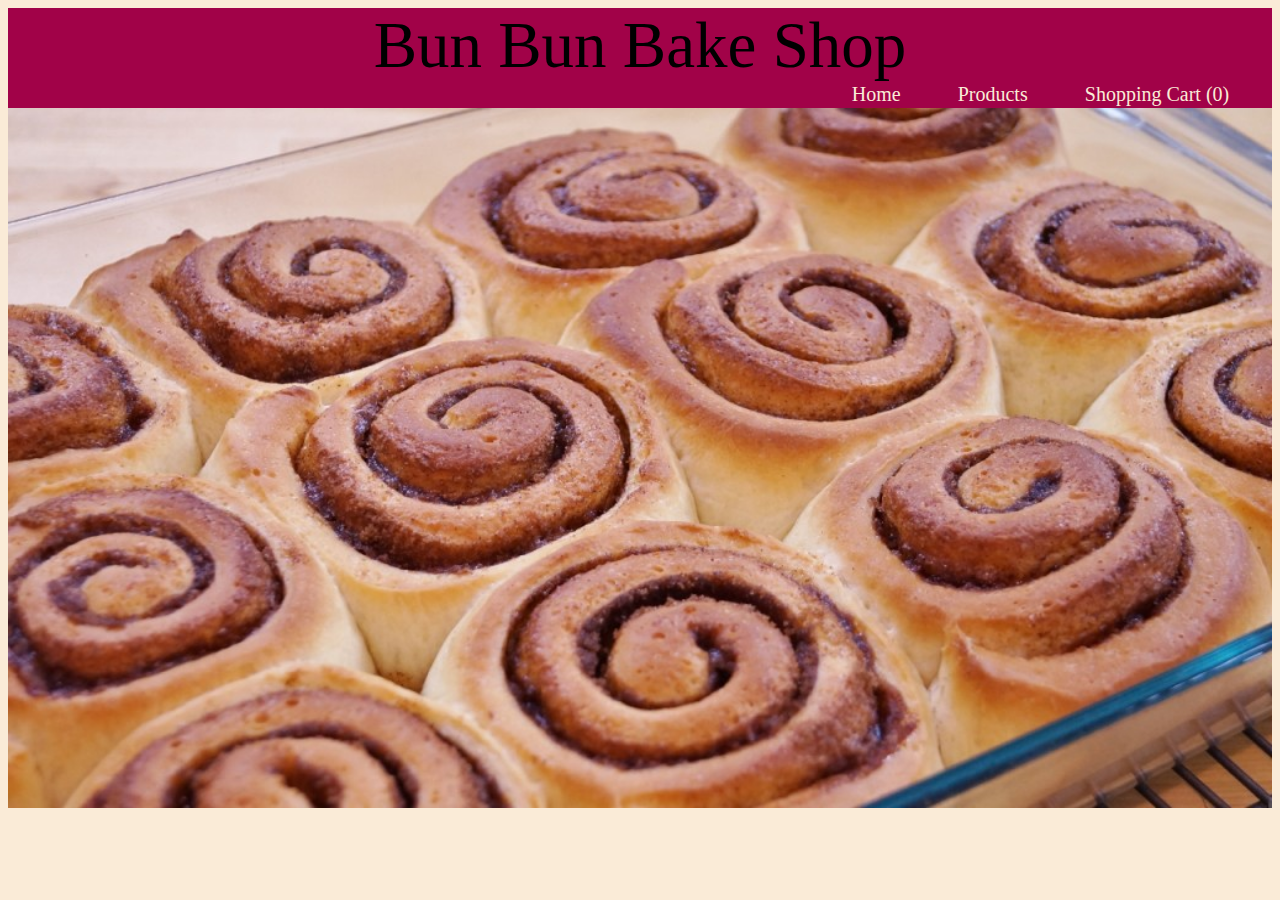
<file: index.html>
<!DOCTYPE HTML>
<html>
    <head>
        <title> Bun Bun Bake Shop </title>
        <link href="Resources/CSS/style.css" rel="stylesheet">
        <script src="https://ajax.googleapis.com/ajax/libs/jquery/3.2.1/jquery.min.js"></script>
        <script src="Resources/JS/script.js"></script>
    </head>
    
    <body>
<!--        this is my navigation bar-->
        <div id="header">
            <div id="bunbunshop">
                Bun Bun Bake Shop
            </div>
            <div id="navbar">
                <p><a href="index.html"> Home </a></p>
                <p><a href="Resources/HTML/products.html"> Products </a></p>
                <p><a href="Resources/HTML/shoppingcart.html" id="textshoppingcart"> Shopping Cart </a></p>
            </div>
        </div>
<!--        this is my homepage content-->
        <article>
            <img src="Resources/Images/trayofrolls.jpg">
<!--    Link for new home page image        https://www.dishinwithdi.com/wp-content/uploads/2014/10/Diane-Kometa-Cinnamon-Rolls-Buns-004-1280x720-1024x576.jpg-->
        </article>
    </body>
</html>
</file>
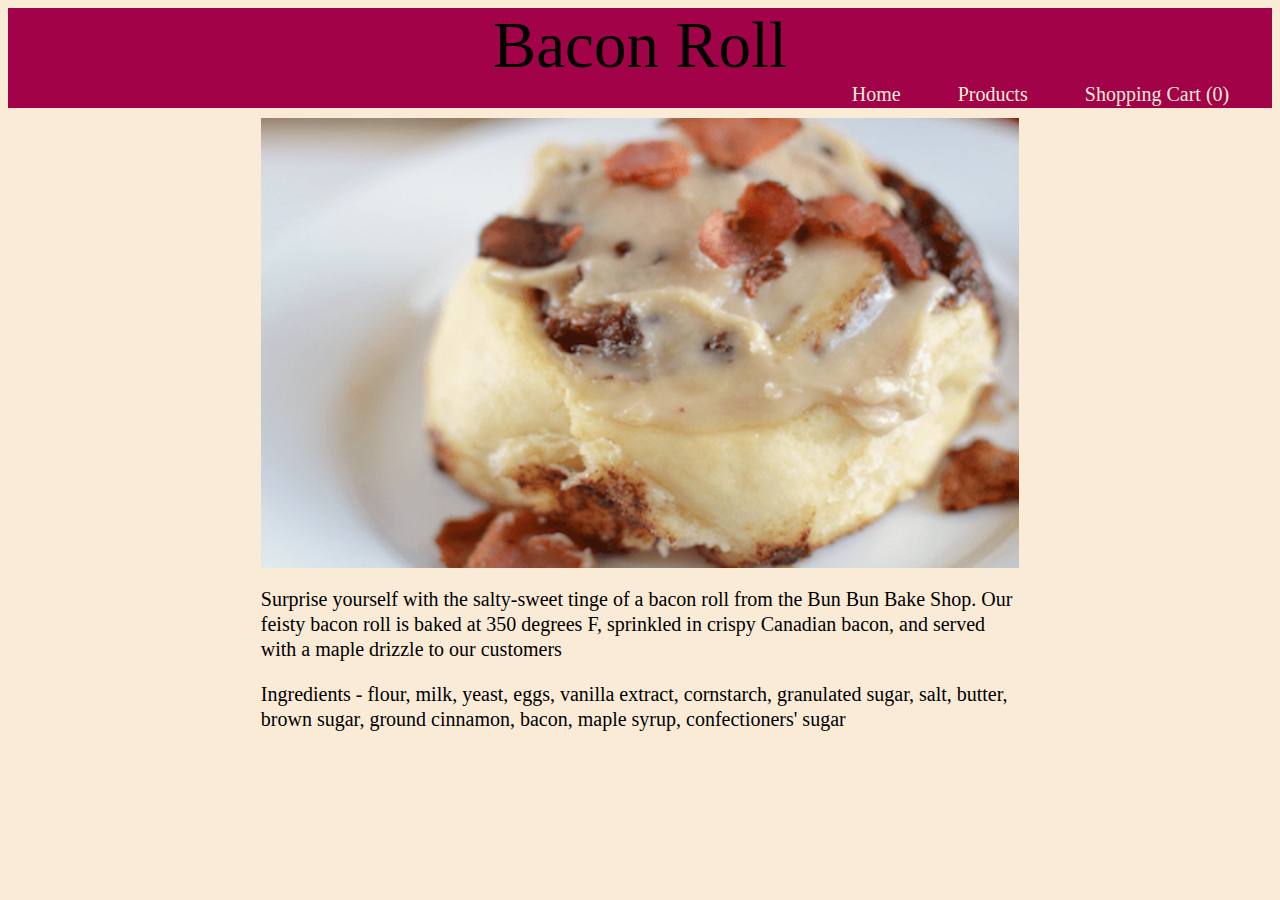
<file: Resources/HTML/bacon.html>
<!DOCTYPE HTML>
<html> 
    <head>
        <title> Bacon Roll </title>
        <link href="../CSS/style_mapleapple.css" rel=stylesheet>
        <script src="https://ajax.googleapis.com/ajax/libs/jquery/3.2.1/jquery.min.js"></script>
        <script src="../JS/script.js"></script>
    </head>
    <body>
       
        <div id="header"> 
            <div id= "ourproducts"> Bacon Roll </div>
        </div>
        <div id="navbar">
            <p><a href="../../index.html"> Home </a></p>
            <p><a href="products.html"> Products </a></p>
            <p><a href="shoppingcart.html" id="textshoppingcart"> Shopping Cart </a></p>
        </div>
        <div id="productImage"> 
            <img src="../Images/bacon.png">
        </div>
        <div>
            <p id="descriptionText"> Surprise yourself with the salty-sweet tinge of a bacon roll from the Bun Bun Bake Shop. Our feisty bacon roll is baked at 350 degrees F, sprinkled in crispy Canadian bacon, and served with a maple drizzle to our customers 
            </p>
        </div>
        <div>
            <p id="descriptionIngredients"> Ingredients - flour, milk, yeast, eggs, vanilla extract, cornstarch, granulated sugar, salt, butter, brown sugar, ground cinnamon, bacon, maple syrup, confectioners' sugar
            </p>
        </div>
                 
</html>
</file>
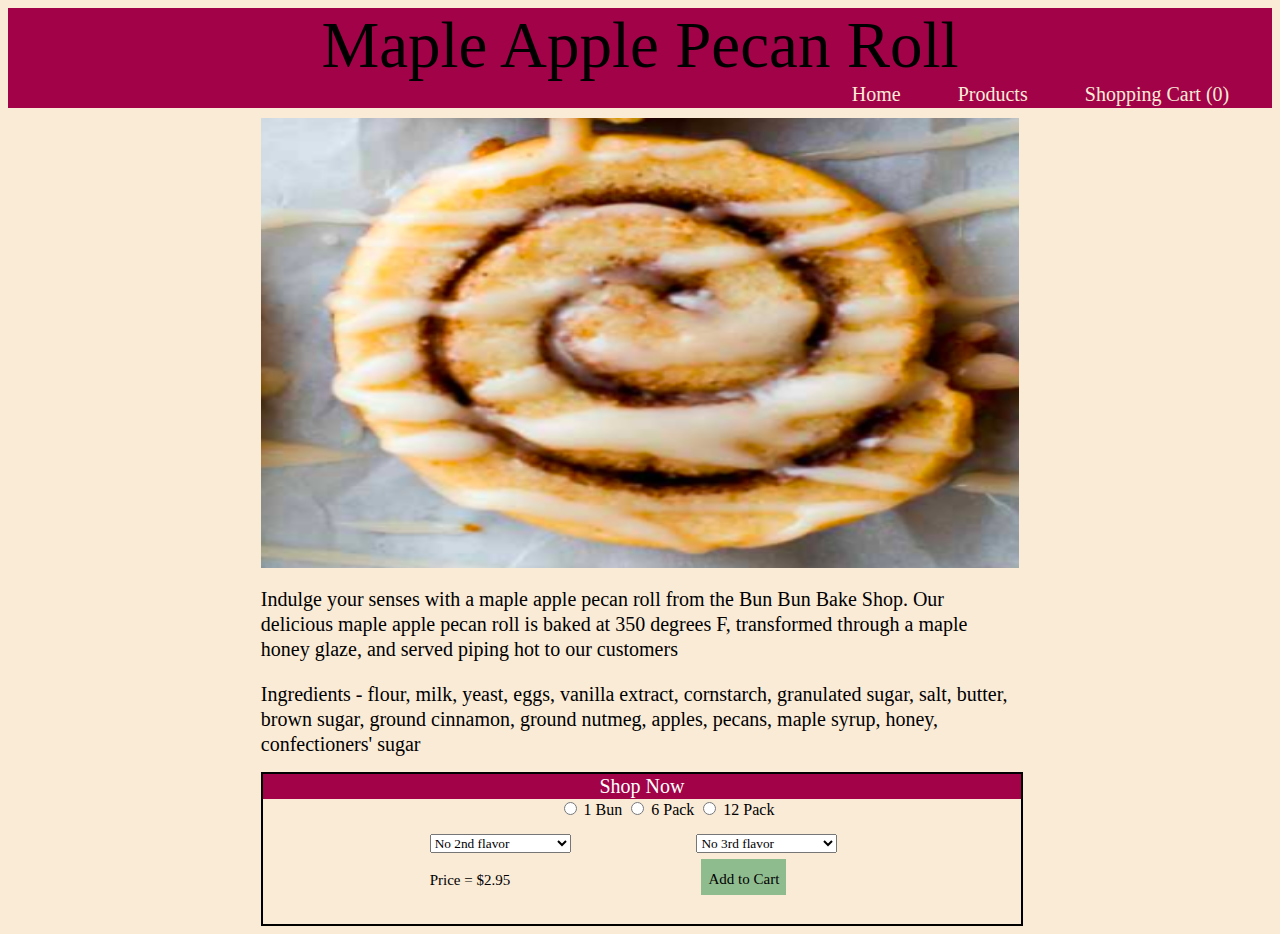
<file: Resources/HTML/mapleapple.html>
<!DOCTYPE HTML>
<html> 
    <head>
<!--        linked metadata like linking pages, javascript, style sheets etc-->
        
        <title> Maple Apple Pecan Roll </title>
        <link href="../CSS/style_mapleapple.css" rel=stylesheet>
        <script src="https://ajax.googleapis.com/ajax/libs/jquery/3.2.1/jquery.min.js"></script>
        <script src="../JS/script.js"></script>
    </head>
    <body>
       
        <div id="header"> 
            <div id= "ourproducts"> Maple Apple Pecan Roll </div>
        </div>
        <div id="navbar">
            <p><a href="../../index.html"> Home </a></p>
            <p><a href="products.html"> Products </a></p>
            <p><a href="shoppingcart.html" id="textshoppingcart"> Shopping Cart </a></p>
        </div>
        <div id="productImage"> 
            <img id="singlebunimage" src="../Images/mapleapplepecan.jpg">
<!-- Link for new cinnamon bun image I found:          https://sallysbakingaddiction.com/wp-content/uploads/2016/12/cinnamon-roll-cookies-1.jpg-->
        </div>
        
<!--styling for the product description below-->
        
        <div>
            <p id="descriptionText"> Indulge your senses with a maple apple pecan roll from the Bun Bun Bake Shop. Our delicious maple apple pecan roll is baked at 350 degrees F, transformed through a maple honey glaze, and served piping hot to our customers  
            </p>
        </div>
        <div>
            <p id="descriptionIngredients"> Ingredients - flour, milk, yeast, eggs, vanilla extract, cornstarch, granulated sugar, salt, butter, brown sugar, ground cinnamon, ground nutmeg, apples, pecans, maple syrup, honey, confectioners' sugar
            </p>
        </div>
            <article id="makeBox">
                <p id="Box"> Shop Now </p>
                <div id="options">
                    <input type="radio" id="amountChoice1" name="amount" value-"1bun">
                    <label for="amountChoice1"> 1 Bun </label>
                    <input type="radio" id="amountChoice2" name="amount" value="6pack">
                    <label for="amountChoice2">6 Pack</label>
                    <input type="radio" id="amountChoice3" name="amount" value="12pack">
                    <label for="amountChoice3">12 Pack</label>
                </div>
                <div class="select-box">
                    <select id="bun-select1">
                        <option>No 2nd flavor</option>
                        <option>Maple Apple</option>
                        <option>Bacon</option>
                        <option>Walnut</option>
                        <option>Original (Gluten-free)</option>
                        <option>Original (Vegan)</option>
                        <option>Original</option>
                        <option>Pumpkin Spice</option>
                        <option>Caramel Pecan</option>
                        <option>Carrot Cake</option>
                        <option>Old Fashioned Butter</option>
                        <option>Strawberry Rhubarb</option>
                        <option>Birthday Cake</option>
                        <option>Lemon Lavender</option>
                        <option>Cranberry</option>
                        <option>Blackberry</option>
                    </select>
                </div>
                <div class="select-box">
                    <select id="bun-select2">
                        <option>No 3rd flavor</option>
                        <option>Maple Apple</option>
                        <option>Bacon</option>
                        <option>Walnut</option>
                        <option>Original (Gluten-free)</option>
                        <option>Original (Vegan)</option>
                        <option>Original</option>
                        <option>Pumpkin Spice</option>
                        <option>Caramel Pecan</option>
                        <option>Carrot Cake</option>
                        <option>Old Fashioned Butter</option>
                        <option>Strawberry Rhubarb</option>
                        <option>Birthday Cake</option>
                        <option>Lemon Lavender</option>
                        <option>Cranberry</option>
                        <option>Blackberry</option>
                    </select>
                </div>
                <div>
                    <p id="descriptionPrice"> Price = $2.95 </p>
                </div>
                <div id="button">
                    <button type="button"> Add to Cart </button>
                </div>
        </article>  
    </body>               
</html>
</file>
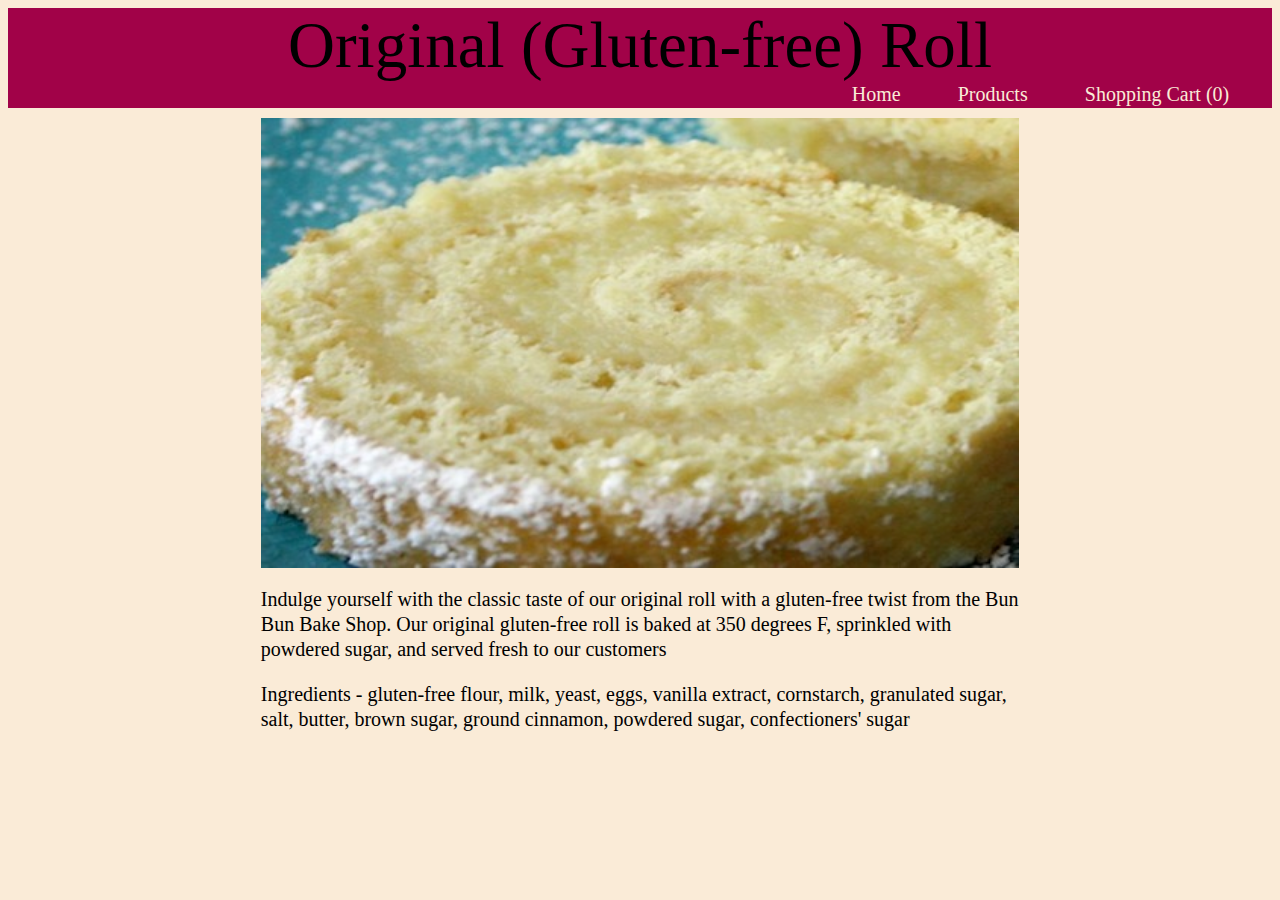
<file: Resources/HTML/originalgf.html>
<!DOCTYPE HTML>
<html> 
    <head>
        <title> Original Gluten-free Roll </title>
        <link href="../CSS/style_mapleapple.css" rel=stylesheet>
        <script src="https://ajax.googleapis.com/ajax/libs/jquery/3.2.1/jquery.min.js"></script>
        <script src="../JS/script.js"></script>
    </head>
    <body>
       
        <div id="header"> 
            <div id= "ourproducts"> Original (Gluten-free) Roll </div>
        </div>
        <div id="navbar">
            <p><a href="../../index.html"> Home </a></p>
            <p><a href="products.html"> Products </a></p>
            <p><a href="shoppingcart.html" id="textshoppingcart"> Shopping Cart </a></p>
        </div>
        <div id="productImage"> 
            <img src="../Images/originalgf.jpg">
        </div>
        <div>
            <p id="descriptionText"> Indulge yourself with the classic taste of our original roll with a gluten-free twist from the Bun Bun Bake Shop. Our original gluten-free roll is baked at 350 degrees F, sprinkled with powdered sugar, and served fresh to our customers 
            </p>
        </div>
        <div>
            <p id="descriptionIngredients"> Ingredients - gluten-free flour, milk, yeast, eggs, vanilla extract, cornstarch, granulated sugar, salt, butter, brown sugar, ground cinnamon, powdered sugar, confectioners' sugar
            </p>
        </div>
                 
</html>
</file>
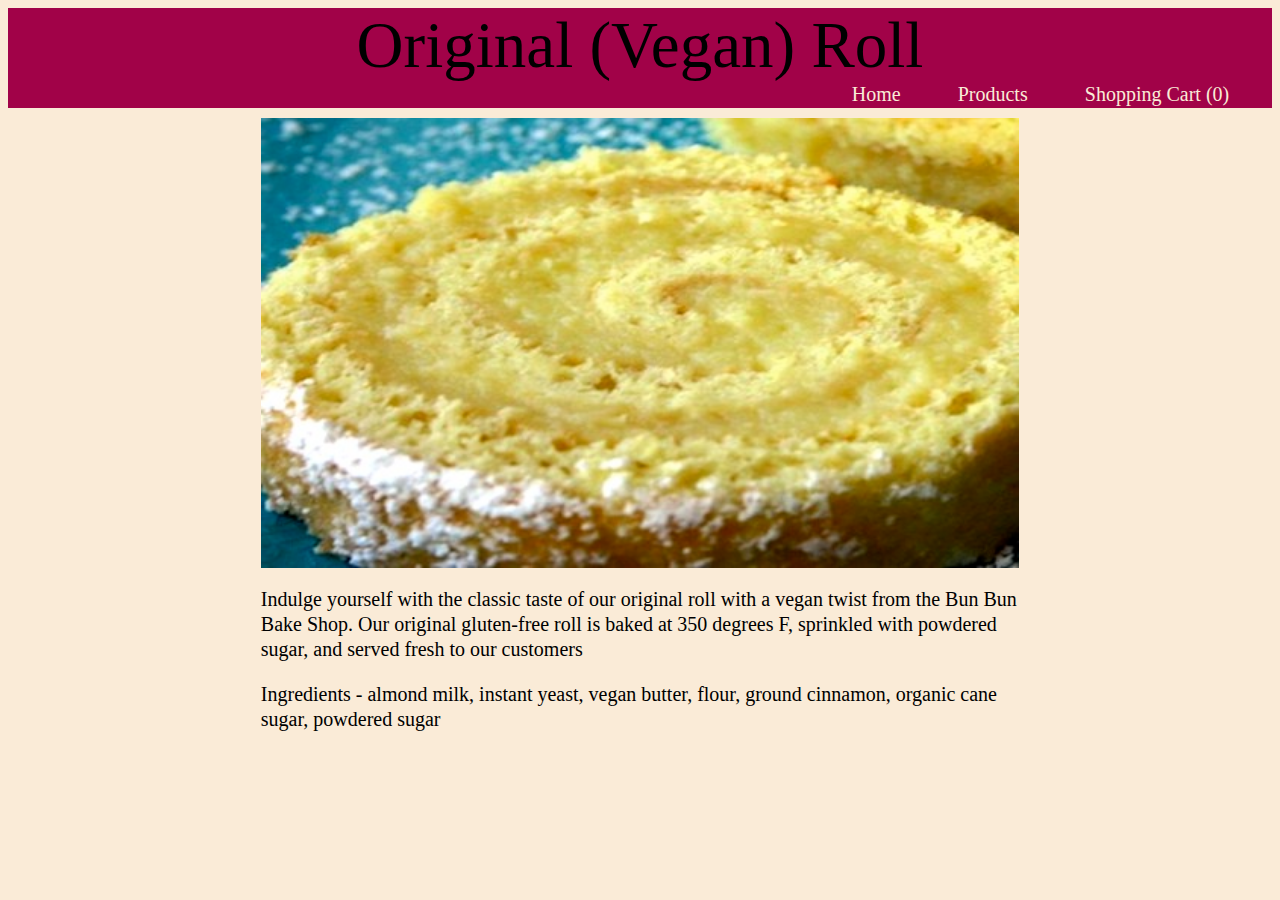
<file: Resources/HTML/originalv.html>
<!DOCTYPE HTML>
<html> 
    <head>
        <title> Original Vegan Roll </title>
        <link href="../CSS/style_mapleapple.css" rel=stylesheet>
        <script src="https://ajax.googleapis.com/ajax/libs/jquery/3.2.1/jquery.min.js"></script>
        <script src="../JS/script.js"></script>
    </head>
    <body>
       
        <div id="header"> 
            <div id= "ourproducts"> Original (Vegan) Roll </div>
        </div>
        <div id="navbar">
            <p><a href="../../index.html"> Home </a></p>
            <p><a href="products.html"> Products </a></p>
            <p><a href="shoppingcart.html" id="textshoppingcart"> Shopping Cart </a></p>
        </div>
        <div id="productImage"> 
            <img src="../Images/originalv.jpg">
        </div>
        <div>
            <p id="descriptionText"> Indulge yourself with the classic taste of our original roll with a vegan twist from the Bun Bun Bake Shop. Our original gluten-free roll is baked at 350 degrees F, sprinkled with powdered sugar, and served fresh to our customers
            </p>
        </div>
        <div>
            <p id="descriptionIngredients"> Ingredients - almond milk, instant yeast, vegan butter, flour, ground cinnamon, organic cane sugar, powdered sugar
            </p>
        </div>
                 
</html>
</file>
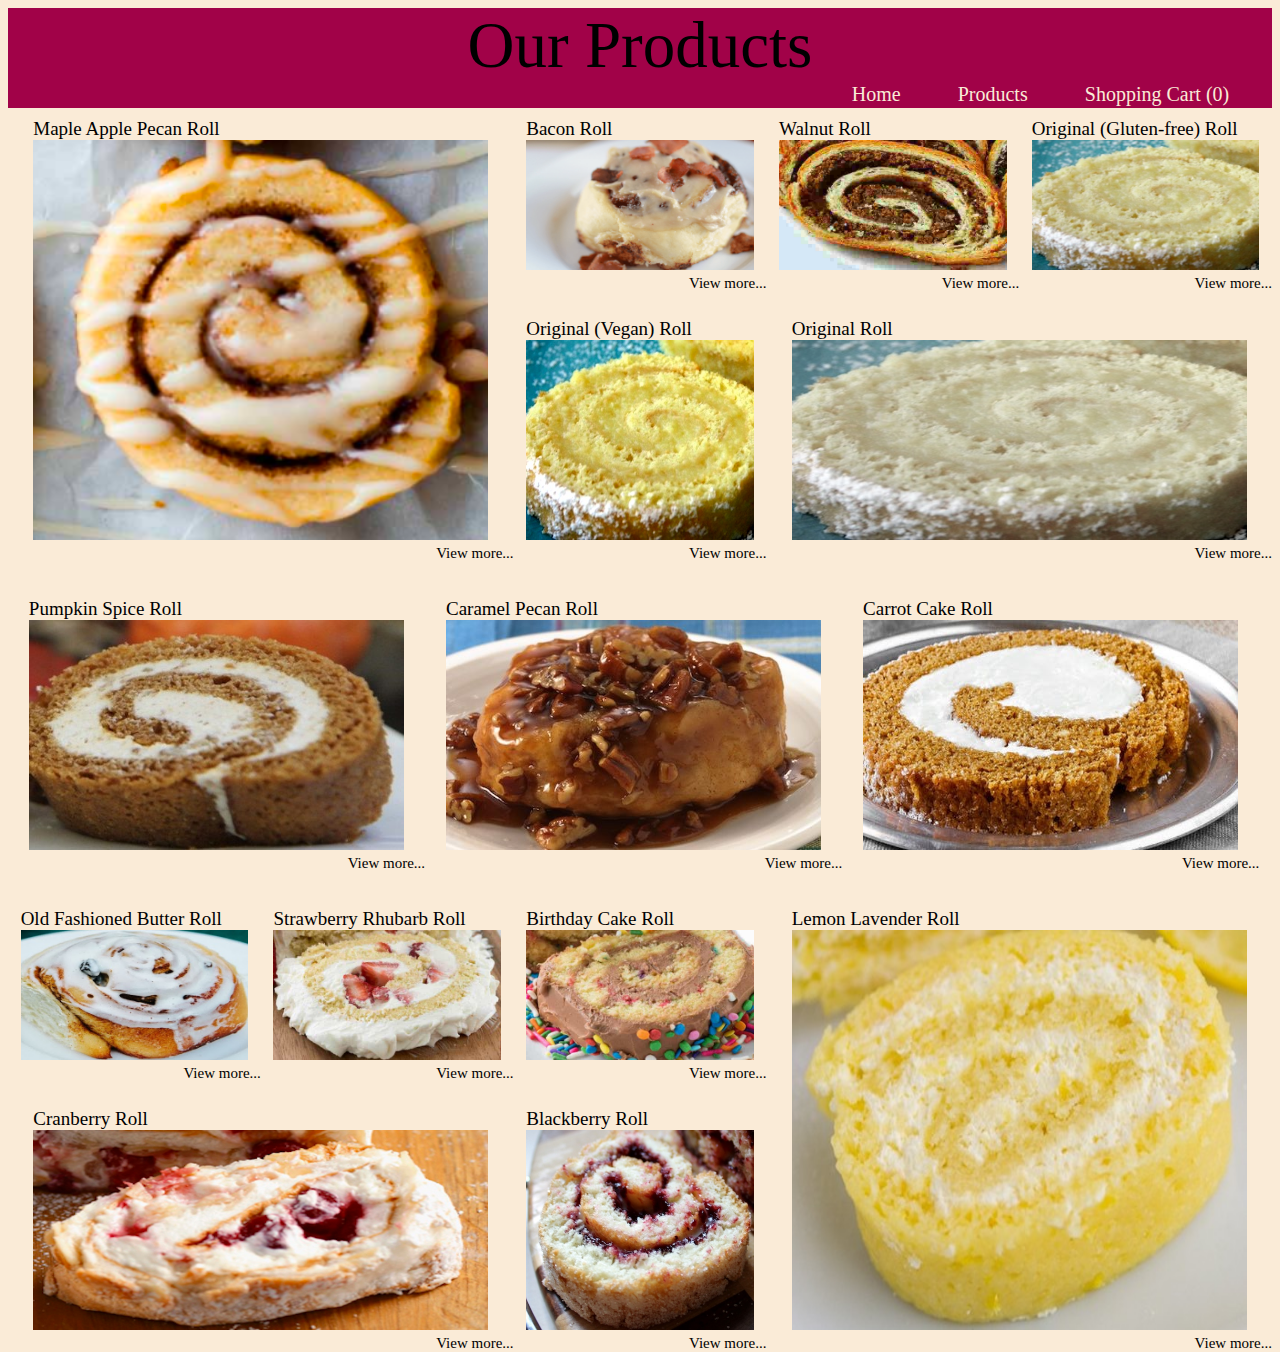
<file: Resources/HTML/products.html>
<!DOCTYPE HTML>
<html>
    <head>
        <title> Our Products </title>
        <link href="../CSS/style_products.css" rel=stylesheet>
        <script src="https://ajax.googleapis.com/ajax/libs/jquery/3.2.1/jquery.min.js"></script>
        <script src="../JS/script.js"></script>
    </head>
    
    <body>
       
        <div id="header"> 
            <div id= "ourproducts"> Our Products</div>
        </div>
        <div id="navbar">
            <p><a href="../../index.html"> Home </a></p>
            <p><a href="products.html"> Products </a></p>
            <p><a href="shoppingcart.html" id="textshoppingcart"> Shopping Cart </a></p>
        </div>
        <div id="mapleapplepecan">
            <p>Maple Apple Pecan Roll</p>
            <img src="../Images/mapleapplepecan.jpg">
            <aside><a href="mapleapple.html">View more...</a></aside>
        </div>
        <div id="bacon">
            <p>Bacon Roll</p>
            <img src="../Images/bacon.png">
            <aside><a href="bacon.html">View more...</a></aside>
        </div>
        <div id="walnut">
            <p>Walnut Roll</p>
            <img src="../Images/walnut.jpg">
            <aside><a href="walnut.html">View more...</a></aside>
        </div>
        <div id="originalgf"> 
            <p>Original (Gluten-free) Roll</p>
            <img src="../Images/originalgf.jpg">
            <aside><a href="originalgf.html">View more...</a></aside>
        </div>
        <div id="originalv"> 
            <p>Original (Vegan) Roll</p>
            <img src="../Images/originalv.jpg">
            <aside><a href="originalv.html">View more...</a></aside>
        </div>
           <div id="original">
            <p>Original Roll</p>
            <img src="../Images/original.jpg">
            <aside><a href="#">View more...</a></aside>
        </div>
        <div id="pumpkinspice">
            <p>Pumpkin Spice Roll</p>
            <img src="../Images/pumpkinspice.jpg">
            <aside><a href="#">View more...</a></aside>
        </div>
        <div id="caramelpecan">
            <p>Caramel Pecan Roll</p>
            <img src="../Images/caramelpecan.jpg">
            <aside><a href="#">View more...</a></aside>
        </div>
        <div id="carrotcake"> 
            <p>Carrot Cake Roll </p>
            <img src="../Images/carrotcake.jpeg">
            <aside><a href="#">View more...</a></aside>
        </div>
        <div id="oldfashionedbuttermilk"> 
            <p>Old Fashioned Butter Roll</p>
            <img src="../Images/buttermilk.jpg">
            <aside><a href="#">View more...</a></aside>
        </div>
             <div id="strawberryrhubarb">
            <p>Strawberry Rhubarb Roll</p>
            <img src="../Images/strawberry.jpg">
            <aside><a href="#">View more...</a></aside>
        </div>
        <div id="birthdaycake">
            <p>Birthday Cake Roll</p>
            <img src="../Images/birthdaycake.jpg">
            <aside><a href="#">View more...</a></aside>
        </div>
        <div id="lemonlavender">
            <p>Lemon Lavender Roll</p>
            <img src="../Images/lemonlavender.jpg">
            <aside><a href="#">View more...</a></aside>
        </div>
        <div id="cranberry"> 
            <p>Cranberry Roll </p>
            <img src="../Images/cranberry.jpg">
            <aside><a href="#">View more...</a></aside>
        </div>
        <div id="blackberry"> 
            <p>Blackberry Roll</p>
            <img src="../Images/blackberry.jpg">
            <aside><a href="#">View more...</a></aside>
        </div>
    </body>
</html>
</file>
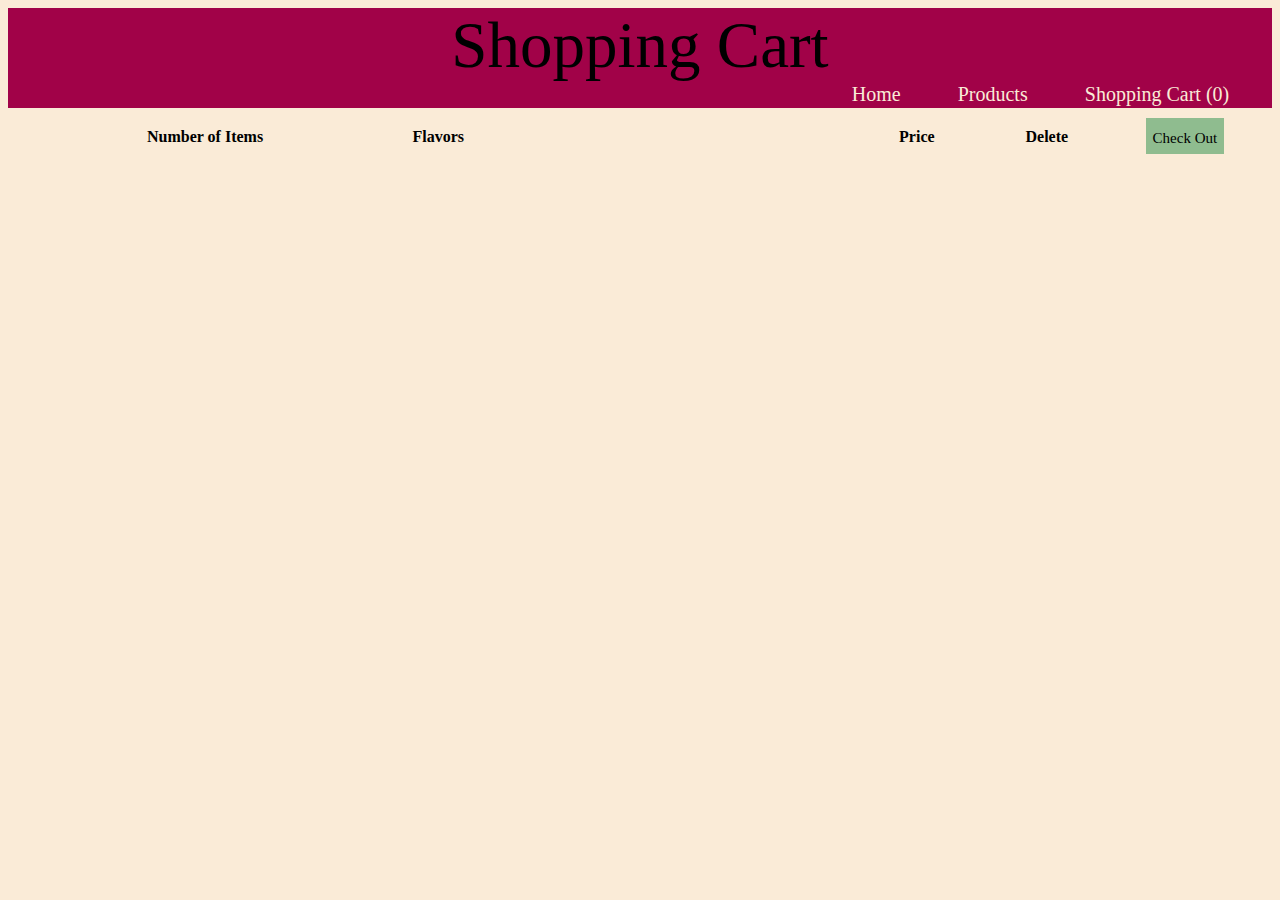
<file: Resources/HTML/shoppingcart.html>
<!DOCTYPE HTML>
<html>
    <head>
        <title> Shopping Cart </title>
        <link href="../CSS/shoppingcart.css" rel="stylesheet">
        <script src="https://ajax.googleapis.com/ajax/libs/jquery/3.2.1/jquery.min.js"></script>
        <script src="../JS/script.js"></script>
    </head>
    
    <body>
<!--        this is my navigation bar-->
        <div id="header">
            <div id="shoppingcart">
                Shopping Cart
            </div>
            <div id="navbar">
                <p><a href="../../index.html"> Home </a></p>
                <p><a href="products.html"> Products </a></p>
                <p><a href="shoppingcart.html" id="textshoppingcart"> Shopping Cart </a></p>
            </div>
            <div id="numitems">
                <p>Number of Items</p>
            </div>
            <div id="flavors">
                <p> Flavors </p>
            </div>
            <div id="price">
                <p> Price </p>
            </div>
            <div id="price">
                <p> Delete </p>
            </div>
            <div id="numitems1">
                <p></p>
            </div>
            <div id="flavors1">
                <p></p>
            </div>
            <div id="price1">
                <p></p>
            </div>
            <div id="delete">
                <p></p>
            </div>
            <div id="button2">
                <button type="button"> Check Out </button>
            </div>
        </div>
    </body>
</html>
</file>
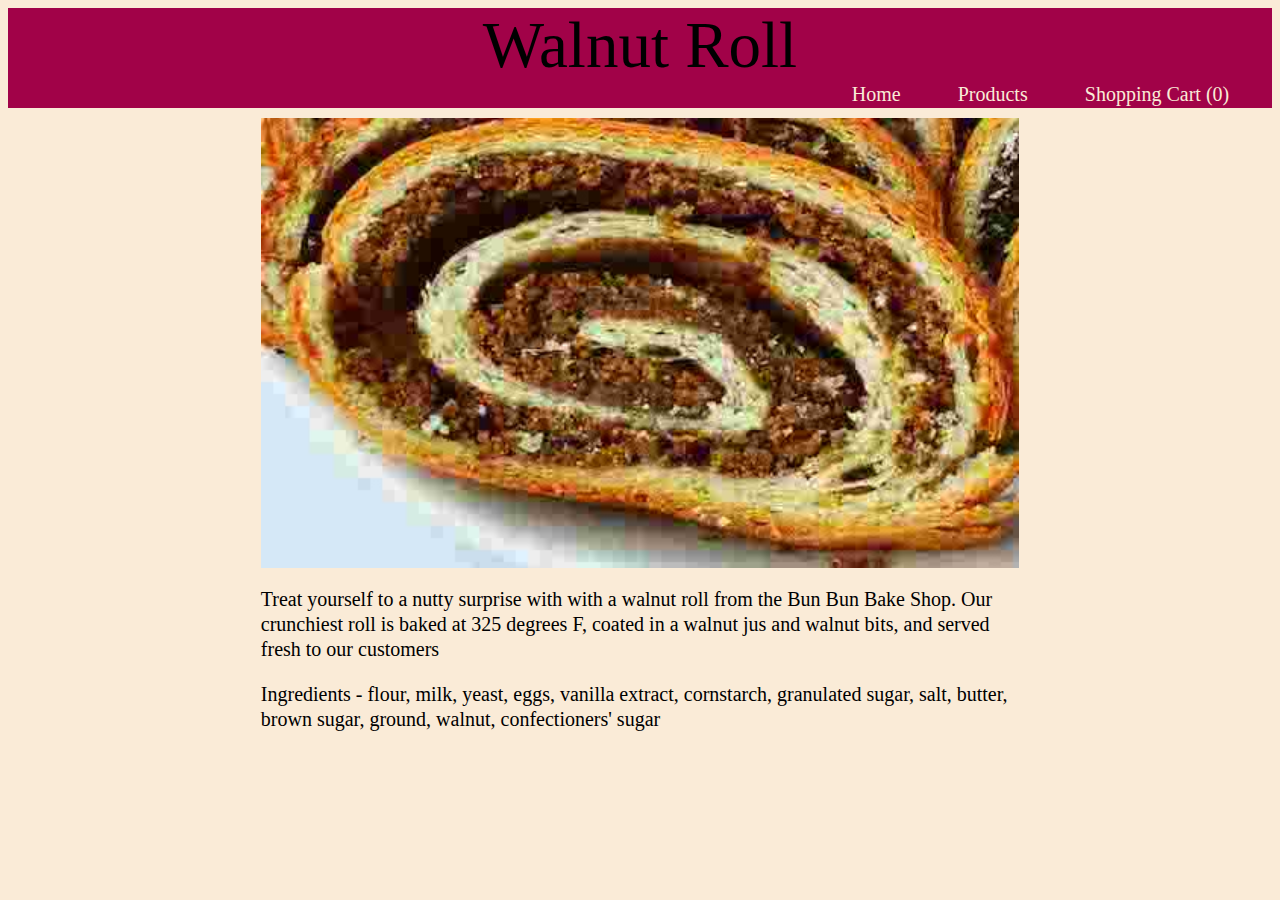
<file: Resources/HTML/walnut.html>
<!DOCTYPE HTML>
<html> 
    <head>
        <title> Walnut Roll </title>
        <link href="../CSS/style_mapleapple.css" rel=stylesheet>
        <script src="https://ajax.googleapis.com/ajax/libs/jquery/3.2.1/jquery.min.js"></script>
        <script src="../JS/script.js"></script>
    </head>
    <body>
       
        <div id="header"> 
            <div id= "ourproducts"> Walnut Roll </div>
        </div>
        <div id="navbar">
            <p><a href="../../index.html"> Home </a></p>
            <p><a href="products.html"> Products </a></p>
            <p><a href="shoppingcart.html" id="textshoppingcart"> Shopping Cart </a></p>
        </div>
        <div id="productImage"> 
            <img src="../Images/walnut.jpg">
        </div>
        <div>
            <p id="descriptionText"> Treat yourself to a nutty surprise with with a walnut roll from the Bun Bun Bake Shop. Our crunchiest roll is baked at 325 degrees F, coated in a walnut jus and walnut bits, and served fresh to our customers
            </p>
        </div>
        <div>
            <p id="descriptionIngredients"> Ingredients - flour, milk, yeast, eggs, vanilla extract, cornstarch, granulated sugar, salt, butter, brown sugar, ground, walnut, confectioners' sugar
            </p>
        </div>
                 
</html>
</file>
<file: Resources/CSS/style.css>
body {
    background-color: antiquewhite;
    color: black;
}

div#header {
    width: 100%;
    height: 100px;
    background: #A10248;
}

div#bunbunshop {
    width: 100%;
    height: 75px;
    background: #A10248;
    display: block;
    text-align: center;
    font-family: fantasy;
    font-size: 65px;
    margin-top: 0px;
    text-align: center;
    clear: both;
}

div#navbar {
    font-family: fantasy;
    font-size: 20px;
    height: 25px;
    background: #A10248;
    width: 35%;
    padding-left: 65%;
    margin: 0%;
    margin-bottom: 10px;
}

p {
    display: inline-block;
    line-height: 15px;
    margin: 0px;
    padding: 0px;
    margin-right: 30px;
    background: #A10248;
    margin-left: 5%;
}

a {
    color: antiquewhite;
    text-decoration: none;
}

/*above this is the css for my nav bar*/

article {
    width: 100%;
    margin: 0 auto;
    height: 700px;
    background: #102899;
}

img {
    height: 700px;
    width: 100%;
    margin: 0 auto;
}

div#ourproducts {
    width: 100%;
    height: 75px;
    background: #A10248;
    display: block;
    text-align: center;
    font-family: fantasy;
    font-size: 65px;
    margin-top: 0px;
    text-align: center;
    clear: both;
}

div#mapleapplepecan {
    width: 20%;
    height: 25px;
    font-family: fantasy;
    font-size:20px;
    margin-top: 10px;
}

div#bacon {
    width: 20%;
    height: 25px;
    font-family: fantasy;
    font-size:20px;
    margin-top: 10px;
}
</file>
<file: Resources/CSS/style_mapleapple.css>
/*below is my style sheet for all the detailed product descriptions: maple apple through the original vegan roll*/

body {
    background-color: antiquewhite;
    color: black;
}

div#header {
    width: 100%;
    height: 75px;
    background: #230494;
}

div#ourproducts {
    width: 100%;
    height: 75px;
    background: #A10248;
    display: block;
    text-align: center;
    font-family: fantasy;
    font-size: 65px;
    margin-top: 0px;
    text-align: center;
    clear: both;
}

div#navbar {
    font-family: fantasy;
    font-size: 20px;
    height: 25px;
    background: #A10248;
    width: 35%;
    padding-left: 65%;
    margin: 0%;
    margin-bottom: 10px;
}

p {
    display: inline-block;
    line-height: 15px;
    margin: 0px;
    padding: 0px;
    margin-right: 30px;
    margin-left: 5%;
}

a {
    color: antiquewhite;
    text-decoration: none;
}

div#productImage {
    width: 60%;
    margin-left: 20%;
    margin-right: 20%;
}

div#productImage img {
    width: 100%;
    height: 450px;
} 

div p#descriptionText {
    display: inline-block;
    line-height: 25px;
    margin: 5px;
    margin-top: 15px;
    padding: 0px;
    width: 60%;
    margin-right: 20%;
    margin-left: 20%;
    float: right;
    font-family: fantasy;
    font-size: 20px;
}

div p#descriptionPrice {
    display: inline-block;
    line-height: 25px;
    margin: 5px;
    margin-top: 15px;
    padding: 0px;
    width: 40%;
    margin-right: 0;
    margin-left: 22%;
    float: left;
    font-family: fantasy;
    font-size: 15px;
    
}

div p#descriptionIngredients {
    display: inline-block;
    line-height: 25px;
    margin: 5px;
    margin-top: 15px;
    padding: 0px;
    width: 60%;
    margin-right: 20%;
    margin-left: 20%;
    float: right;
    font-family: fantasy;
    font-size: 20px;
}

/*styling for adding products to cart below*/

div#button button {
    background-color: #8FBC8F; 
    border: none;
    color: black;
    padding: 7px 7px;
    padding-top: 12px;
    margin-top: 25px;
    text-align: center;
    margin-left: -95px;
    text-decoration: none;
    display: inline-block;
    font-size: 15px;
    font-family: fantasy;
}

article#makeBox {
    margin-top: 200px;
    border: solid #000000 2px;
    width: 60%;
    margin-left: 20%;
    height: 150px;
}

article p#Box{
    position: relative;
    display: inline-block;
    line-height: 25px;
    padding: 0px;
    width: 100%;
    float: left;
    font-family: fantasy;
    font-size: 20px;
    text-align: center;
    background: #A10248;
    color: white;
    margin: 0;
}

div#options {
    width: 30%;
    font-family:fantasy;
    height: 60px;
    margin-left: 39%;
    box-sizing: border-box;
}

.radio {
    width: 50%;
    float: left;
    margin: 0;
}

div.select-box {
    width: 100px;
    float: left;
    margin-left: 22%;
}

#bun-select1 {
    font-family: fantasy;
}

#bun-select2 {
    font-family: fantasy;
}
</file>
<file: Resources/CSS/style_products.css>
body {
    background-color: antiquewhite;
    color: black;
}

div#header {
    width: 100%;
    height: 75px;
    background: #230494;
}

div#ourproducts {
    width: 100%;
    height: 75px;
    background: #A10248;
    display: block;
    text-align: center;
    font-family: fantasy;
    font-size: 65px;
    margin-top: 0px;
    text-align: center;
    clear: both;
}

div#navbar {
    font-family: fantasy;
    font-size: 20px;
    height: 25px;
    background: #A10248;
    width: 35%;
    padding-left: 65%;
    margin: 0%;
    margin-bottom: 10px;
}

p {
    display: inline-block;
    line-height: 15px;
    margin: 0px;
    padding: 0px;
    margin-right: 30px;
    margin-left: 5%;
}

a {
    color: antiquewhite;
    text-decoration: none;
}

/*above this is the css for my nav bar*/

div#mapleapplepecan {
    width: 40%;
    height: 400px;
    font-family: fantasy;
    font-size:19px;
    margin-top: 0px;
    float: left;
}

div#mapleapplepecan img {
    width: 90%;
    margin-left: 5%;
    height: 400px;
    clear: both;
}

div#mapleapplepecan aside {
    font-size: 15px;
    padding: 0px;
    width: 100%;
    margin-left: 0%; 
    color: black;
    text-align: right;
}

div#mapleapplepecan aside a {
    color: black;
}

div#bacon {
    width: 20%;
    height: 200px;
    font-family: fantasy;
    font-size:19px;
    margin-top: 0px;
    float: left;
}

div#bacon img {
    width: 90%;
    margin-left: 5%;
    height: 130px;
    clear: both;
}

div#bacon aside {
    font-size: 15px;
    padding: 0px;
    width: 100%;
    margin-left: 0%; 
    color: black;
    text-align: right;
}

div#bacon aside a {
    color: black;
}
    
div#walnut {
    width: 20%;
    height: 200px;
    font-family: fantasy;
    font-size:19px;
    margin-top: 0px;
    float: left;
}

div#walnut img {
    width: 90%;
    margin-left: 5%;
    height: 130px;
    clear: both;
}

div#walnut aside {
    font-size: 15px;
    padding: 0px;
    width: 100%;
    margin-left: 0%; 
    color: black;
    text-align: right;
}

div#walnut aside a {
    color: black;
}
 

div#originalgf {
    width: 20%;
    height: 200px;
    font-family: fantasy;
    font-size:19px;
    margin-top: 0px;
    float: left;
}

div#originalgf img {
    width: 90%;
    margin-left: 5%;
    height: 130px;
    clear: both;
}

div#originalgf aside {
    font-size: 15px;
    padding: 0px;
    width: 100%;
    margin-left: 0%; 
    color: black;
    text-align: right;
}

div#originalgf aside a {
    color: black;
}

div#originalv {
    width: 20%;
    height: 200px;
    font-family: fantasy;
    font-size:19px;
    margin-top: 0px;
    float: left;
}

div#originalv img {
    width: 90%;
    margin-left: 5%;
    height: 200px;
    clear: both;
}

div#originalv aside {
    font-size: 15px;
    padding: 0px;
    width: 100%;
    margin-left: 0%; 
    color: black;
    text-align: right;
}

div#originalv aside a {
    color: black;
}

div#original {
    width: 40%;
    height: 200px;
    font-family: fantasy;
    font-size:19px;
    margin-top: 0px;
    float: left;
}

div#original img {
    width: 90%;
    margin-left: 5%;
    height: 200px;
    clear: both;
}

div#original aside {
    font-size: 15px;
    padding: 0px;
    width: 100%;
    margin-left: 0%; 
    color: black;
    text-align: right;
}

div#original aside a {
    color: black;
}

div#pumpkinspice {
    width: 33%;
    height: 230px;
    font-family: fantasy;
    font-size:19px;
    margin-top: 80px;
    float: left;
}

div#pumpkinspice img {
    width: 90%;
    margin-left: 5%;
    height: 230px;
    clear: both;
}

div#pumpkinspice aside {
    font-size: 15px;
    padding: 0px;
    width: 100%;
    margin-left: 0%; 
    color: black;
    text-align: right;
}

div#pumpkinspice aside a {
    color: black;
}
    
div#caramelpecan {
    width: 33%;
    height: 230px;
    font-family: fantasy;
    font-size:19px;
    margin-top: 80px;
    float: left;
}

div#caramelpecan img {
    width: 90%;
    margin-left: 5%;
    height: 230px;
    clear: both;
}

div#caramelpecan aside {
    font-size: 15px;
    padding: 0px;
    width: 100%;
    margin-left: 0%; 
    color: black;
    text-align: right;
}

div#caramelpecan aside a {
    color: black;
}

div#carrotcake {
    width: 33%;
    height: 230px;
    font-family: fantasy;
    font-size:19px;
    margin-top: 80px;
    float: left;
    display: block;
}

div#carrotcake img {
    width: 90%;
    margin-left: 5%;
    height: 230px;
    clear: both;
}

div#carrotcake aside {
    font-size: 15px;
    padding: 0px;
    width: 100%;
    margin-left: 0%; 
    color: black;
    text-align: right;
}

div#carrotcake aside a {
    color: black;
}
 

div#oldfashionedbuttermilk {
    width: 20%;
    height: 200px;
    font-family: fantasy;
    font-size:19px;
    margin-top: 80px;
    float: left;
}

div#oldfashionedbuttermilk img {
    width: 90%;
    margin-left: 5%;
    height: 130px;
    clear: both;
}

div#oldfashionedbuttermilk aside {
    font-size: 15px;
    padding: 0px;
    width: 100%;
    margin-left: 0%; 
    color: black;
    text-align: right;
}

div#oldfashionedbuttermilk aside a {
    color: black;
}

div#strawberryrhubarb {
    width: 20%;
    height: 200px;
    font-family: fantasy;
    font-size:19px;
    margin-top: 80px;
    float: left;
}

div#strawberryrhubarb img {
    width: 90%;
    margin-left: 5%;
    height: 130px;
    clear: both;
}

div#strawberryrhubarb aside {
    font-size: 15px;
    padding: 0px;
    width: 100%;
    margin-left: 0%; 
    color: black;
    text-align: right;
}

div#strawberryrhubarb aside a {
    color: black;
}

div#birthdaycake {
    width: 20%;
    height: 200px;
    font-family: fantasy;
    font-size:19px;
    margin-top: 80px;
    float: left;
}

div#birthdaycake img {
    width: 90%;
    margin-left: 5%;
    height: 130px;
    clear: both;
}

div#birthdaycake aside {
    font-size: 15px;
    padding: 0px;
    width: 100%;
    margin-left: 0%; 
    color: black;
    text-align: right;
}

div#birthdaycake aside a {
    color: black;
}
    
div#lemonlavender {
    width: 40%;
    height: 400px;
    font-family: fantasy;
    font-size:19px;
    margin-top: 80px;
    float: right;
}

div#lemonlavender img {
    width: 90%;
    margin-left: 5%;
    height: 400px;
    clear: both;
}

div#lemonlavender aside {
    font-size: 15px;
    padding: 0px;
    width: 100%;
    margin-left: 0%; 
    color: black;
    text-align: right;
}

div#lemonlavender aside a {
    color: black;
}

div#cranberry {
    width: 40%;
    height: 200px;
    font-family: fantasy;
    font-size:19px;
    margin-top: 0px;
    float: left;
    display: block;
}

div#cranberry img {
    width: 90%;
    margin-left: 5%;
    height: 200px;
    clear: both;
}

div#cranberry aside {
    font-size: 15px;
    padding: 0px;
    width: 100%;
    margin-left: 0%; 
    color: black;
    text-align: right;
}

div#cranberry aside a {
    color: black;
} 

div#blackberry {
    width: 20%;
    height: 200px;
    font-family: fantasy;
    font-size: 19px;
    margin-top: 0px;
    float: left;
}

div#blackberry img {
    width: 90%;
    margin-left: 5%;
    height: 200px;
    clear: both;
}

div#blackberry aside {
    font-size: 15px;
    padding: 0px;
    width: 100%;
    margin-left: 0%; 
    color: black;
    text-align: right;
}

div#blackberry aside a {
    color: black;
}
</file>
<file: Resources/CSS/shoppingcart.css>
body {
    background-color: antiquewhite;
    color: black;
}

div#header {
    width: 100%;
    height: 75px;
    background: #230494;
}

div#shoppingcart {
    width: 100%;
    height: 75px;
    background: #A10248;
    display: block;
    text-align: center;
    font-family: fantasy;
    font-size: 65px;
    margin-top: 0px;
    text-align: center;
    clear: both;
}

div#navbar {
    font-family: fantasy;
    font-size: 20px;
    height: 25px;
    background: #A10248;
    width: 35%;
    padding-left: 65%;
    margin: 0%;
    margin-bottom: 10px;
}

p {
    display: inline-block;
    line-height: 15px;
    margin: 0px;
    padding: 0px;
    margin-right: 30px;
    margin-left: 5%;
}

a {
    color: antiquewhite;
    text-decoration: none;
}

/*above this is the css for my nav bar*/


div#button2 button {
    background-color: #8FBC8F; 
    border: none;
    color: black;
    padding: 7px 7px;
    padding-top: 12px;
    margin-top: 0px;
    text-align: center;
    margin-left: 0px;
    text-decoration: none;
    display: inline-block;
    font-size: 15px;
    font-family: fantasy;
    clear: both;
}

div#numitems {
    width: 20%;
    float: left;
    margin-top: 10px;
    font-family: fantasy;
    font-weight: bold;
    margin-left: 10%;
}

div#flavors {
    width: 40%;
    margin-top: 10px;
    font-family: fantasy;
    font-weight: bold;
    float: left;
}

div#price {
    width: 10%;
    margin-top: 10px;
    font-family: fantasy;
    font-weight: bold;
    float: left;
}

div#numitems1 {
    margin-left: 10%;
    margin-top: 20px;
    width: 20%;
    float: left;
    display: block;
    clear: both;
    font-family: fantasy;
}

div#flavors1 {
    width: 40%;
    margin-top: 20px;
    float: left;
    font-family: fantasy;
}

div#price1 {
    width: 10%;
    margin-top: 20px;
    float:left;
    font-family: fantasy;
}

div#delete {
    width: 10%;
    float: left;
    margin-top: 10px;
    font-family: fantasy;
    font-weight: bold;
    margin-top: 20px;
}

.qty {
    width: 100%;
}

.fla {
    width: 100%;
}

.pri {
    width: 100%;
}

.del {
    width: 100%;
}
</file>
